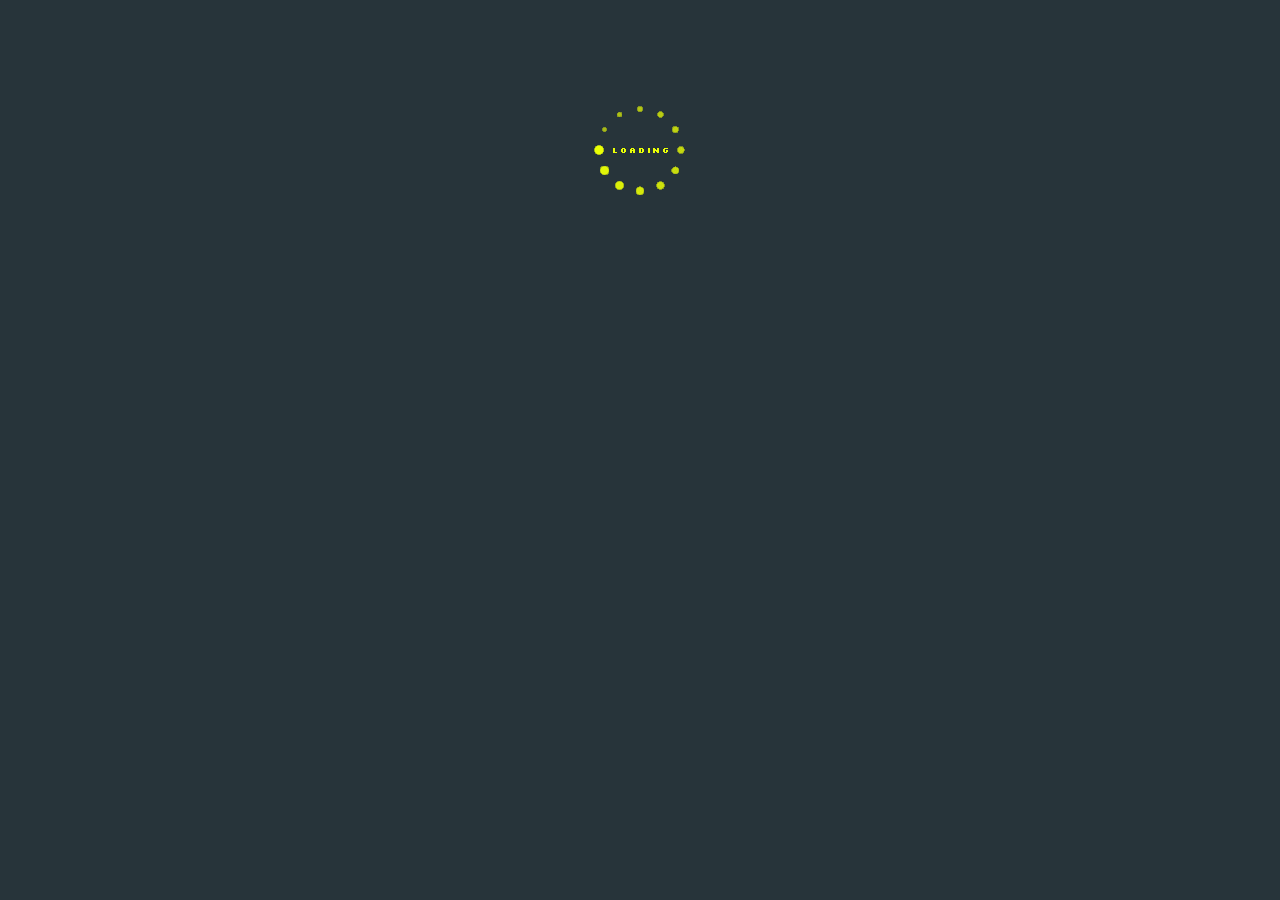
<file: index.html>
<!doctype html>
<!--[if lt IE 7]> <html class="ie6 oldie"> <![endif]-->
<!--[if IE 7]>    <html class="ie7 oldie"> <![endif]-->
<!--[if IE 8]>    <html class="ie8 oldie"> <![endif]-->
<!--[if gt IE 8]><!-->
<html class="">
<!--<![endif]-->
<head>
<meta charset="utf-8">
<meta name="viewport" content="width=device-width, initial-scale=1">
<title>mmcellphone mobile</title>
<link href="assets/boilerplate.css" rel="stylesheet" type="text/css">
<link href="assets/css/mm.css" rel="stylesheet" type="text/css">
<!-- 
To learn more about the conditional comments around the html tags at the top of the file:
paulirish.com/2008/conditional-stylesheets-vs-css-hacks-answer-neither/

Do the following if you're using your customized build of modernizr (http://www.modernizr.com/):
* insert the link to your js here
* remove the link below to the html5shiv
* add the "no-js" class to the html tags at the top
* you can also remove the link to respond.min.js if you included the MQ Polyfill in your modernizr build 
-->
<!--[if lt IE 9]>
<script src="//html5shiv.googlecode.com/svn/trunk/html5.js"></script>
<![endif]-->
<script src="assets/respond.min.js"></script>
<script src="assets/javascript/functions.js"> </script>

</head>
<body>
<div class="gridContainer clearfix">
  <div id="LayoutDiv1">
    
    <div id="header"><img src="assets/logo/cell-background_01.png" alt="logo"></div>
    
    <div id="links">
    	 <nav>
         	<a href="" id="home">Home</a>
         	<a href="#" id="service" onClick="loadPage('test.html', 'content')">Services</a>
         	<a href="" id="company">Company's</a>
         	<a href="" id="cell">Cell Phones</a>
         </nav> 
    </div>
    
    <div id="content">
    	<h1>call today for a price quote!</h1>
    </div>
    
    <div id="footer">mmcellphone.com | apps by turn2mobile.com</div>
  </div> 
</div> 
<div id="loading"><img src="assets/loading/ajax-loader.gif" alt="loader"></div>
</body>
</html>
</file>
<file: assets/boilerplate.css>
@charset "utf-8";
/*
/* 
 * HTML5 ✰ Boilerplate
 *
 * What follows is the result of much research on cross-browser styling. 
 * Credit left inline and big thanks to Nicolas Gallagher, Jonathan Neal,
 * Kroc Camen, and the H5BP dev community and team.
 *
 * Detailed information about this CSS: h5bp.com/css
 * 
 * Dreamweaver modifications:
 * 1. Commented out selection highlight
 * 2. Removed media queries section (we add our own in a separate file)
 *
 * ==|== normalize ==========================================================
 */


/* =============================================================================
   HTML5 display definitions
   ========================================================================== */

article, aside, details, figcaption, figure, footer, header, hgroup, nav, section { display: block; }
audio, canvas, video { display: inline-block; *display: inline; *zoom: 1; }
audio:not([controls]) { display: none; }
[hidden] { display: none; }

/* =============================================================================
   Base
   ========================================================================== */

/*
 * 1. Correct text resizing oddly in IE6/7 when body font-size is set using em units
 * 2. Force vertical scrollbar in non-IE
 * 3. Prevent iOS text size adjust on device orientation change, without disabling user zoom: h5bp.com/g
 */

html { font-size: 100%; overflow-y: scroll; -webkit-text-size-adjust: 100%; -ms-text-size-adjust: 100%; }

body { margin: 0; font-size: 13px; line-height: 1.231; }

body, button, input, select, textarea { font-family: sans-serif; color: #222; }

/* 
 * Remove text-shadow in selection highlight: h5bp.com/i
 * These selection declarations have to be separate
 * Also: hot pink! (or customize the background color to match your design)
 */

/* Dreamweaver: uncomment these if you do want to customize the selection highlight
 *::-moz-selection { background: #fe57a1; color: #fff; text-shadow: none; }
 *::selection { background: #fe57a1; color: #fff; text-shadow: none; }
 */

/* =============================================================================
   Links
   ========================================================================== */

a { color: #00e; }
a:visited { color: #551a8b; }
a:hover { color: #06e; }
a:focus { outline: thin dotted; }

/* Improve readability when focused and hovered in all browsers: h5bp.com/h */
a:hover, a:active { outline: 0; }


/* =============================================================================
   Typography
   ========================================================================== */

abbr[title] { border-bottom: 1px dotted; }

b, strong { font-weight: bold; }

blockquote { margin: 1em 40px; }

dfn { font-style: italic; }

hr { display: block; height: 1px; border: 0; border-top: 1px solid #ccc; margin: 1em 0; padding: 0; }

ins { background: #ff9; color: #000; text-decoration: none; }

mark { background: #ff0; color: #000; font-style: italic; font-weight: bold; }

/* Redeclare monospace font family: h5bp.com/j */
pre, code, kbd, samp { font-family: monospace, monospace; _font-family: 'courier new', monospace; font-size: 1em; }

/* Improve readability of pre-formatted text in all browsers */
pre { white-space: pre; white-space: pre-wrap; word-wrap: break-word; }

q { quotes: none; }
q:before, q:after { content: ""; content: none; }

small { font-size: 85%; }

/* Position subscript and superscript content without affecting line-height: h5bp.com/k */
sub, sup { font-size: 75%; line-height: 0; position: relative; vertical-align: baseline; }
sup { top: -0.5em; }
sub { bottom: -0.25em; }


/* =============================================================================
   Lists
   ========================================================================== */

ul, ol { margin: 1em 0; padding: 0 0 0 40px; }
dd { margin: 0 0 0 40px; }
nav ul, nav ol { list-style: none; list-style-image: none; margin: 0; padding: 0; }


/* =============================================================================
   Embedded content
   ========================================================================== */

/*
 * 1. Improve image quality when scaled in IE7: h5bp.com/d
 * 2. Remove the gap between images and borders on image containers: h5bp.com/e 
 */

img { border: 0; -ms-interpolation-mode: bicubic; vertical-align: middle; }

/*
 * Correct overflow not hidden in IE9 
 */

svg:not(:root) { overflow: hidden; }


/* =============================================================================
   Figures
   ========================================================================== */

figure { margin: 0; }


/* =============================================================================
   Forms
   ========================================================================== */

form { margin: 0; }
fieldset { border: 0; margin: 0; padding: 0; }

/* Indicate that 'label' will shift focus to the associated form element */
label { cursor: pointer; }

/* 
 * 1. Correct color not inheriting in IE6/7/8/9 
 * 2. Correct alignment displayed oddly in IE6/7 
 */

legend { border: 0; *margin-left: -7px; padding: 0; }

/*
 * 1. Correct font-size not inheriting in all browsers
 * 2. Remove margins in FF3/4 S5 Chrome
 * 3. Define consistent vertical alignment display in all browsers
 */

button, input, select, textarea { font-size: 100%; margin: 0; vertical-align: baseline; *vertical-align: middle; }

/*
 * 1. Define line-height as normal to match FF3/4 (set using !important in the UA stylesheet)
 * 2. Correct inner spacing displayed oddly in IE6/7
 */

button, input { line-height: normal; *overflow: visible; }

/*
 * Reintroduce inner spacing in 'table' to avoid overlap and whitespace issues in IE6/7
 */

table button, table input { *overflow: auto; }

/*
 * 1. Display hand cursor for clickable form elements
 * 2. Allow styling of clickable form elements in iOS
 */

button, input[type="button"], input[type="reset"], input[type="submit"] { cursor: pointer; -webkit-appearance: button; }

/*
 * Consistent box sizing and appearance
 */

input[type="checkbox"], input[type="radio"] { box-sizing: border-box; }
input[type="search"] { -webkit-appearance: textfield; -moz-box-sizing: content-box; -webkit-box-sizing: content-box; box-sizing: content-box; }
input[type="search"]::-webkit-search-decoration { -webkit-appearance: none; }

/* 
 * Remove inner padding and border in FF3/4: h5bp.com/l 
 */

button::-moz-focus-inner, input::-moz-focus-inner { border: 0; padding: 0; }

/* 
 * 1. Remove default vertical scrollbar in IE6/7/8/9 
 * 2. Allow only vertical resizing
 */

textarea { overflow: auto; vertical-align: top; resize: vertical; }

/* Colors for form validity */
input:valid, textarea:valid {  }
input:invalid, textarea:invalid { background-color: #f0dddd; }


/* =============================================================================
   Tables
   ========================================================================== */

table { border-collapse: collapse; border-spacing: 0; }
td { vertical-align: top; }


/* ==|== primary styles =====================================================
   Author: 
   ========================================================================== */
















/* ==|== non-semantic helper classes ========================================
   Please define your styles before this section.
   ========================================================================== */

/* For image replacement */
.ir { display: block; border: 0; text-indent: -999em; overflow: hidden; background-color: transparent; background-repeat: no-repeat; text-align: left; direction: ltr; }
.ir br { display: none; }

/* Hide from both screenreaders and browsers: h5bp.com/u */
.hidden { display: none !important; visibility: hidden; }

/* Hide only visually, but have it available for screenreaders: h5bp.com/v */
.visuallyhidden { border: 0; clip: rect(0 0 0 0); height: 1px; margin: -1px; overflow: hidden; padding: 0; position: absolute; width: 1px; }

/* Extends the .visuallyhidden class to allow the element to be focusable when navigated to via the keyboard: h5bp.com/p */
.visuallyhidden.focusable:active, .visuallyhidden.focusable:focus { clip: auto; height: auto; margin: 0; overflow: visible; position: static; width: auto; }

/* Hide visually and from screenreaders, but maintain layout */
.invisible { visibility: hidden; }

/* Contain floats: h5bp.com/q */ 
.clearfix:before, .clearfix:after { content: ""; display: table; }
.clearfix:after { clear: both; }
.clearfix { zoom: 1; }


/* ==|== print styles =======================================================
   Print styles.
   Inlined to avoid required HTTP connection: h5bp.com/r
   ========================================================================== */
 
 @media print {
  * { background: transparent !important; color: black !important; text-shadow: none !important; filter:none !important; -ms-filter: none !important; } /* Black prints faster: h5bp.com/s */
  a, a:visited { text-decoration: underline; }
  a[href]:after { content: " (" attr(href) ")"; }
  abbr[title]:after { content: " (" attr(title) ")"; }
  .ir a:after, a[href^="javascript:"]:after, a[href^="#"]:after { content: ""; }  /* Don't show links for images, or javascript/internal links */
  pre, blockquote { border: 1px solid #999; page-break-inside: avoid; }
  thead { display: table-header-group; } /* h5bp.com/t */
  tr, img { page-break-inside: avoid; }
  img { max-width: 100% !important; }
  @page { margin: 0.5cm; }
  p, h2, h3 { orphans: 3; widows: 3; }
  h2, h3 { page-break-after: avoid; }
}
</file>
<file: assets/css/mm.css>
@charset "utf-8";
/* Simple fluid media
   Note: Fluid media requires that you remove the media's height and width attributes from the HTML
   http://www.alistapart.com/articles/fluid-images/ 
*/
img, object, embed, video {
	max-width: 100%;
}
/* IE 6 does not support max-width so default to width 100% */
.ie6 img {
	width:100%;
}

/*
	Dreamweaver Fluid Grid Properties
	----------------------------------
	dw-num-cols-mobile:		6;
	dw-num-cols-tablet:		8;
	dw-num-cols-desktop:	10;
	dw-gutter-percentage:	25;
	
	Inspiration from "Responsive Web Design" by Ethan Marcotte 
	http://www.alistapart.com/articles/responsive-web-design
	
	and Golden Grid System by Joni Korpi
	http://goldengridsystem.com/
*/

/* Mobile Layout: 480px and below. */
body{ background-image:url(../background/back.jpg); background-repeat:no-repeat; background-position:top center; color:#FFF; -webkit-tap-highlight-color: rgba(0,0,0,0);}
nav a{ width:24%; height:60px; color:#FFF; float:left; text-align:center; padding-top:70px;
border-radius:10px; font-family:Verdana; font-size:1em; margin:.5%; text-shadow:1px 2px 2px #333333; text-decoration:none;
}
nav a:visited, nav a:link{ color:#CCC;}

#home{ background-image:url(../icons/witte-home-icon.png); background-repeat:no-repeat; background-position:top center;}
#cell{ background-image:url(../icons/cell.png); background-repeat:no-repeat; background-position:top center;}
#company{ background-image:url(../icons/company.png); background-repeat:no-repeat; background-position:top center;}
#service{ background-image:url(../icons/service_icon.png); background-repeat:no-repeat; background-position:top center;}

.gridContainer {
	margin-left: auto;
	margin-right: auto;
	width: 93.7666%;
	
	padding-left: 1.6166%;
	padding-right: 1.6166%;
}
#LayoutDiv1 {
	clear: both;
	float: left;
	margin-left: 0;
	width: 100%;
	display: block;
}
#header {
	clear: both;
	float: left;
	margin-left: 0;
	width: 100%;
	display: block;
}
#links {
	clear: both;
	float: left;
	margin-left: 0;
	width: 100%;
	display: block; margin-top:20px;
}
#footer {
	clear: both;
	float: left;
	margin-left: 0;
	width: 100%;
	display: block; text-align:center;
}
#content {
	clear: both;
	float: left;
	margin-left: 0;
	width: 100%;
	display: block; text-align:center;
}
#loading {
	margin-left: 0;
	width: 100%; height:100%; top:0; left:0; 
	display: block; background:#27343A; text-align:center;
	position:absolute; display:none;
}
#loading img{ padding-top:100px;}


/* Tablet Layout: 481px to 768px. Inherits styles from: Mobile Layout. */

@media only screen and (min-width: 481px) {
.gridContainer {
	width: 90.675%;
	padding-left: 1.1625%;
	padding-right: 1.1625%;
}
#LayoutDiv1 {
	clear: both;
	float: left;
	margin-left: 0;
	width: 100%;
	display: block;
}
#header {
	clear: both;
	float: left;
	margin-left: 0;
	width: 100%;
	display: block;
}
#links {
	clear: both;
	float: left;
	margin-left: 0;
	width: 100%;
	display: block;
}
#footer {
	clear: both;
	float: left;
	margin-left: 0;
	width: 100%;
	display: block;
}
#content {
	clear: both;
	float: left;
	margin-left: 0;
	width: 100%;
	display: block;
}
#loading {
	clear: both;
	float: left;
	margin-left: 0;
	width: 100%;
	display: block;
}
}

/* Desktop Layout: 769px to a max of 1232px.  Inherits styles from: Mobile Layout and Tablet Layout. */

@media only screen and (min-width: 769px) {
.gridContainer {
	width: 88.2%;
	max-width: 1232px;
	padding-left: 0.9%;
	padding-right: 0.9%;
	margin: auto;
}
#LayoutDiv1 {
	clear: both;
	float: left;
	margin-left: 0;
	width: 100%;
	display: block;
}
#header {
	clear: both;
	float: left;
	margin-left: 0;
	width: 100%;
	display: block;
}
#links {
	clear: both;
	float: left;
	margin-left: 0;
	width: 100%;
	display: block;
}
#footer {
	clear: both;
	float: left;
	margin-left: 0;
	width: 100%;
	display: block;
}
#content {
	clear: both;
	float: left;
	margin-left: 0;
	width: 100%;
	display: block;
}
#loading {
	clear: both;
	float: left;
	margin-left: 0;
	width: 100%;
	display: block;
}
}
</file>
